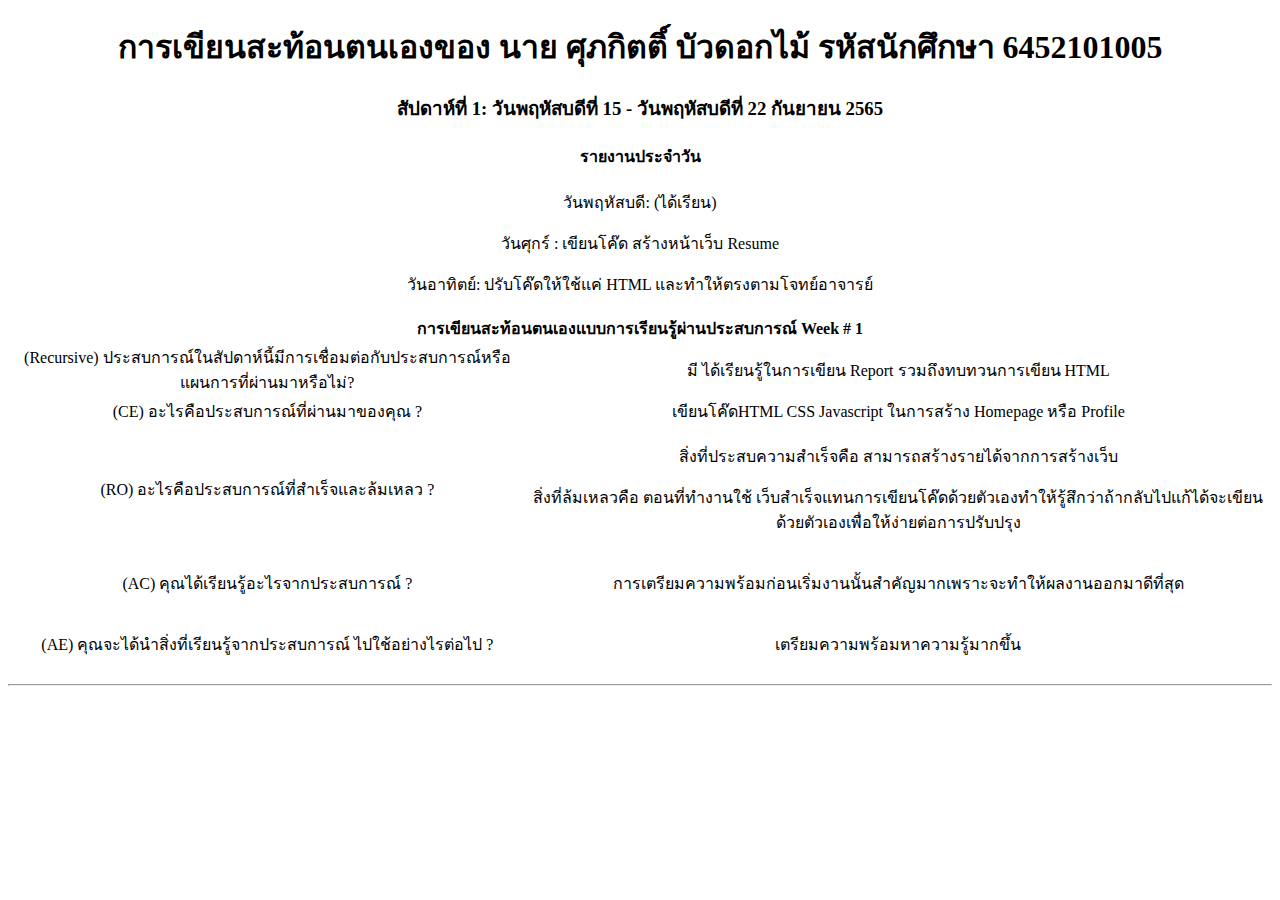
<file: report.html>
<!DOCTYPE html>
<html lang="en" dir="ltr">
  <head>
    <meta charset="utf-8">
    <title>การเขียนสะท้อนตนเองของ ศุภกิตติ์ บัวดอกไม้</title>
  </head>
  <body>
    <div style="text-align:center">
      <h1>การเขียนสะท้อนตนเองของ นาย ศุภกิตติ์ บัวดอกไม้ รหัสนักศึกษา 6452101005</h1>
    </div>
<div class="DailyReport" style="text-align:center">


    <h3>สัปดาห์ที่ 1: วันพฤหัสบดีที่ 15 - วันพฤหัสบดีที่ 22 กันยายน 2565 </h3>
    <h4> รายงานประจำวัน </h4>
    <p>วันพฤหัสบดี: (ได้เรียน) </p>
    <p>วันศุกร์ : เขียนโค๊ด สร้างหน้าเว็บ Resume </p>
    <p>วันอาทิตย์: ปรับโค๊ดให้ใช้แค่ HTML และทำให้ตรงตามโจทย์อาจารย์ </p>
</div>
    <div class="WeeklyReport" style="text-align:center" >
      <table>
    <thead>
        <tr>
            <th colspan="2">การเขียนสะท้อนตนเองแบบการเรียนรู้ผ่านประสบการณ์ Week # 1</th>
        </tr>
    </thead>
    <tbody>
        <tr>
            <td>(Recursive) ประสบการณ์ในสัปดาห์นี้มีการเชื่อมต่อกับประสบการณ์หรือแผนการที่ผ่านมาหรือไม่?</td>
            <td>มี ได้เรียนรู้ในการเขียน Report รวมถึงทบทวนการเขียน HTML </td>
        </tr>
      <tr>
            <td>(CE) อะไรคือประสบการณ์ที่ผ่านมาของคุณ ?</td>
            <td>เขียนโค๊ดHTML CSS Javascript ในการสร้าง Homepage หรือ Profile </td>
        </tr>
       <tr>
            <td>(RO) อะไรคือประสบการณ์ที่สำเร็จและล้มเหลว ?</td>
            <td><p>สิ่งที่ประสบความสำเร็จคือ สามารถสร้างรายได้จากการสร้างเว็บ <br></p> <p>สิ่งที่ล้มเหลวคือ ตอนที่ทำงานใช้ เว็บสำเร็จแทนการเขียนโค๊ดด้วยตัวเองทำให้รู้สึกว่าถ้ากลับไปแก้ได้จะเขียนด้วยตัวเองเพื่อให้ง่ายต่อการปรับปรุง<p></p></td>
        </tr>
        <tr>
            <td>(AC) คุณได้เรียนรู้อะไรจากประสบการณ์ ?</td>
            <td><p>การเตรียมความพร้อมก่อนเริ่มงานนั้นสำคัญมากเพราะจะทำให้ผลงานออกมาดีที่สุด</p></td>
        </tr>
       <tr>
            <td>(AE)  คุณจะได้นำสิ่งที่เรียนรู้จากประสบการณ์ ไปใช้อย่างไรต่อไป ?</td>
            <td><p>เตรียมความพร้อมหาความรู้มากขึ้น</p></td>
        </tr>
    </tbody>
</table>

    </div>
    <hr>

  </body>
</html>
</file>
